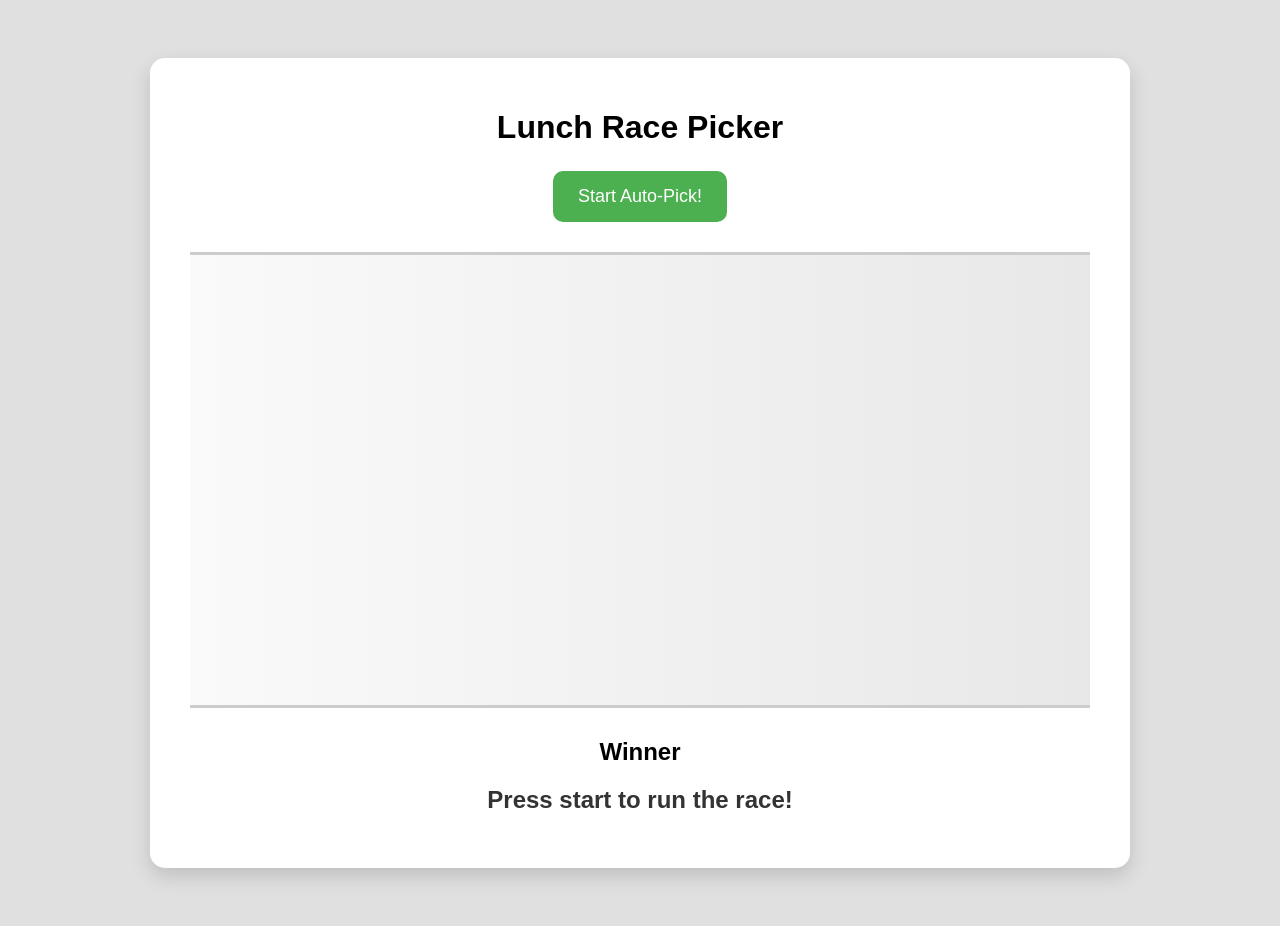
<file: index.html>
<!DOCTYPE html>
<html lang="en">
<head>
  <meta charset="UTF-8">
  <meta name="viewport" content="width=device-width, initial-scale=1.0">
  <title>Lunch Race Picker</title>
  <link rel="stylesheet" href="style.css">
</head>
<body>
  <div class="container">
    <h1>Lunch Race Picker</h1>
    <button id="startBtn">Start Auto-Pick!</button>

    <div id="raceTrack">
      <!-- Runner lanes will be generated here -->
    </div>

    <h2>Winner</h2>
    <p id="winner">Press start to run the race!</p>
  </div>

  <script src="script.js"></script>
</body>
</html>

<link rel="stylesheet" href="style.css">
<script src="script.js"></script>
</file>
<file: style.css>
body {
    font-family: Arial, sans-serif;
    background: #e0e0e0;
    display: flex;
    justify-content: center;
    padding: 50px 20px;
  }
  
  .container {
    width: 100%;
    max-width: 900px; /* wider container */
    background: white;
    padding: 30px 40px; /* more padding */
    border-radius: 15px;
    box-shadow: 0 8px 20px rgba(0,0,0,0.15);
    text-align: center;
  }
  
  h1 {
    font-size: 32px;
    margin-bottom: 25px;
  }
  
  button {
    padding: 15px 25px;
    font-size: 18px; /* bigger button text */
    background-color: #4CAF50;
    border: none;
    border-radius: 10px;
    color: white;
    cursor: pointer;
    margin-bottom: 30px;
  }
  
  button:hover {
    background-color: #45a049;
  }
  
  #raceTrack {
    position: relative;
    height: 450px; /* taller race track */
    margin-bottom: 30px;
    border-top: 3px solid #ccc;
    border-bottom: 3px solid #ccc;
    background: linear-gradient(to right, #fafafa, #e8e8e8);
    overflow: hidden; /* ensure runners stay inside */
  }
  
  .runner {
    position: absolute;
    display: flex;
    flex-direction: column;
    align-items: center;
    left: 0;
  }
  
  .runner img {
    width: 80px; /* bigger runner images */
    height: 80px;
    object-fit: cover;
    border-radius: 50%;
  }
  
  .runner span {
    margin-top: 6px;
    font-weight: bold;
    font-size: 18px; /* bigger text */
  }
  
  #winner {
    font-size: 24px; /* bigger winner text */
    font-weight: bold;
    margin-top: 15px;
    color: #333;
  }
</file>
